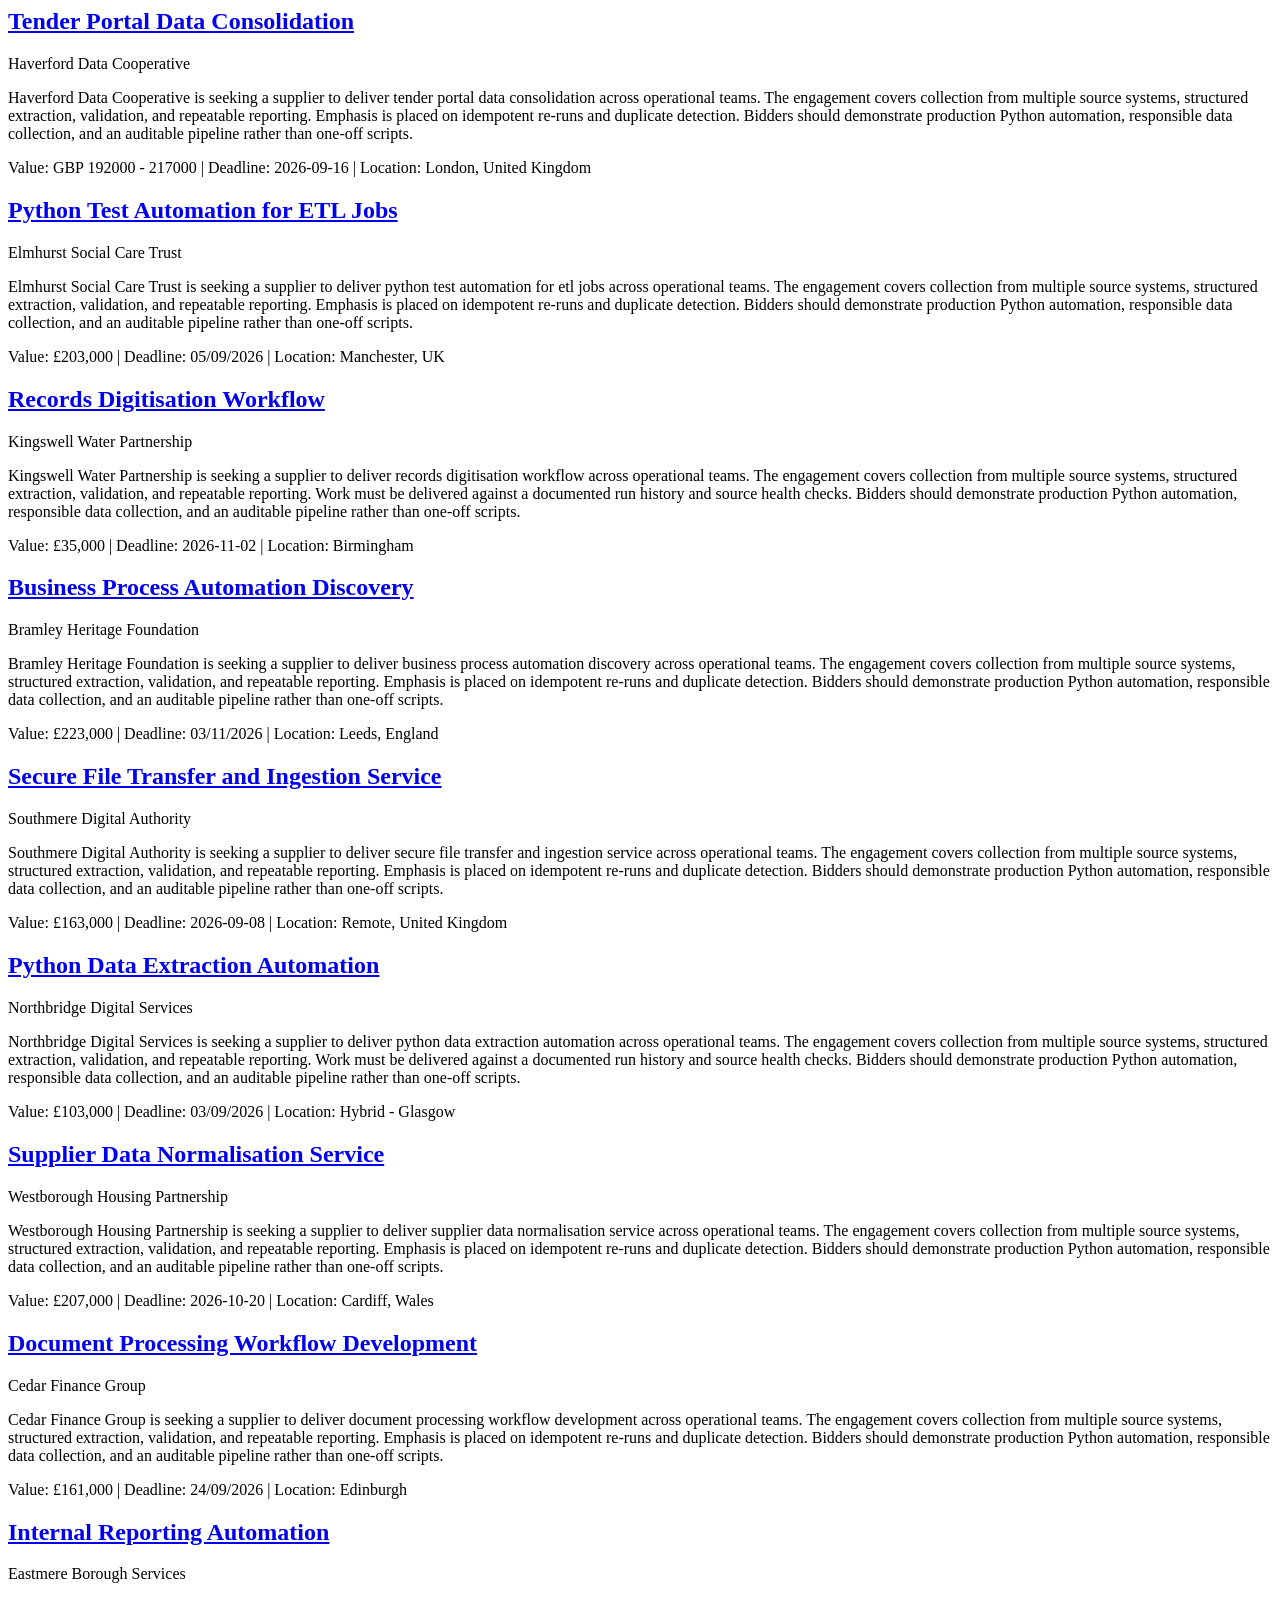
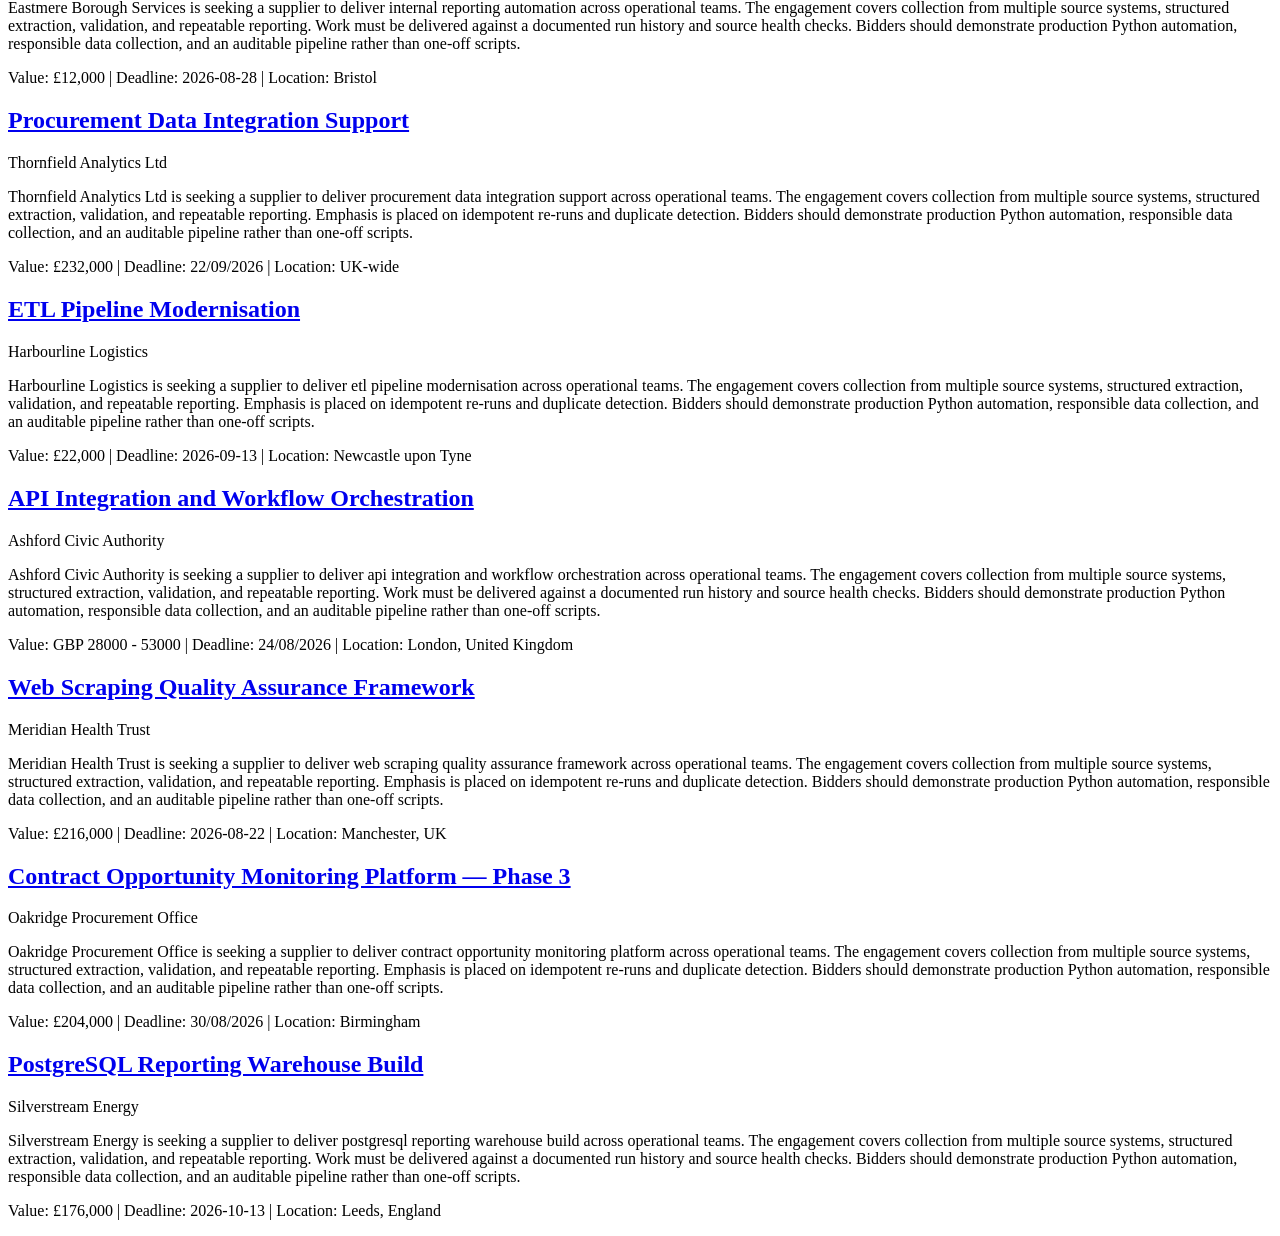
<file: data/demo/sample_listing.html>
<html><body><main><article class='opportunity'><h2><a href='https://opportunities.example.invalid/haverford/56'>Tender Portal Data Consolidation</a></h2><p class='org'>Haverford Data Cooperative</p><p class='desc'>Haverford Data Cooperative is seeking a supplier to deliver tender portal data consolidation across operational teams. The engagement covers collection from multiple source systems, structured extraction, validation, and repeatable reporting. Emphasis is placed on idempotent re-runs and duplicate detection. Bidders should demonstrate production Python automation, responsible data collection, and an auditable pipeline rather than one-off scripts.</p><p class='meta'>Value: GBP 192000 - 217000 | Deadline: 2026-09-16 | Location: London, United Kingdom</p></article>
<article class='opportunity'><h2><a href='https://opportunities.example.invalid/elmhurst/57'>Python Test Automation for ETL Jobs</a></h2><p class='org'>Elmhurst Social Care Trust</p><p class='desc'>Elmhurst Social Care Trust is seeking a supplier to deliver python test automation for etl jobs across operational teams. The engagement covers collection from multiple source systems, structured extraction, validation, and repeatable reporting. Emphasis is placed on idempotent re-runs and duplicate detection. Bidders should demonstrate production Python automation, responsible data collection, and an auditable pipeline rather than one-off scripts.</p><p class='meta'>Value: £203,000 | Deadline: 05/09/2026 | Location: Manchester, UK</p></article>
<article class='opportunity'><h2><a href='https://opportunities.example.invalid/kingswell/58'>Records Digitisation Workflow</a></h2><p class='org'>Kingswell Water Partnership</p><p class='desc'>Kingswell Water Partnership is seeking a supplier to deliver records digitisation workflow across operational teams. The engagement covers collection from multiple source systems, structured extraction, validation, and repeatable reporting. Work must be delivered against a documented run history and source health checks. Bidders should demonstrate production Python automation, responsible data collection, and an auditable pipeline rather than one-off scripts.</p><p class='meta'>Value: £35,000 | Deadline: 2026-11-02 | Location: Birmingham</p></article>
<article class='opportunity'><h2><a href='https://opportunities.example.invalid/bramley/59'>Business Process Automation Discovery</a></h2><p class='org'>Bramley Heritage Foundation</p><p class='desc'>Bramley Heritage Foundation is seeking a supplier to deliver business process automation discovery across operational teams. The engagement covers collection from multiple source systems, structured extraction, validation, and repeatable reporting. Emphasis is placed on idempotent re-runs and duplicate detection. Bidders should demonstrate production Python automation, responsible data collection, and an auditable pipeline rather than one-off scripts.</p><p class='meta'>Value: £223,000 | Deadline: 03/11/2026 | Location: Leeds, England</p></article>
<article class='opportunity'><h2><a href='https://opportunities.example.invalid/southmere/60'>Secure File Transfer and Ingestion Service</a></h2><p class='org'>Southmere Digital Authority</p><p class='desc'>Southmere Digital Authority is seeking a supplier to deliver secure file transfer and ingestion service across operational teams. The engagement covers collection from multiple source systems, structured extraction, validation, and repeatable reporting. Emphasis is placed on idempotent re-runs and duplicate detection. Bidders should demonstrate production Python automation, responsible data collection, and an auditable pipeline rather than one-off scripts.</p><p class='meta'>Value: £163,000 | Deadline: 2026-09-08 | Location: Remote, United Kingdom</p></article>
<article class='opportunity'><h2><a href='https://opportunities.example.invalid/northbridge/61'>Python Data Extraction Automation</a></h2><p class='org'>Northbridge Digital Services</p><p class='desc'>Northbridge Digital Services is seeking a supplier to deliver python data extraction automation across operational teams. The engagement covers collection from multiple source systems, structured extraction, validation, and repeatable reporting. Work must be delivered against a documented run history and source health checks. Bidders should demonstrate production Python automation, responsible data collection, and an auditable pipeline rather than one-off scripts.</p><p class='meta'>Value: £103,000 | Deadline: 03/09/2026 | Location: Hybrid - Glasgow</p></article>
<article class='opportunity'><h2><a href='https://opportunities.example.invalid/westborough/62'>Supplier Data Normalisation Service</a></h2><p class='org'>Westborough Housing Partnership</p><p class='desc'>Westborough Housing Partnership is seeking a supplier to deliver supplier data normalisation service across operational teams. The engagement covers collection from multiple source systems, structured extraction, validation, and repeatable reporting. Emphasis is placed on idempotent re-runs and duplicate detection. Bidders should demonstrate production Python automation, responsible data collection, and an auditable pipeline rather than one-off scripts.</p><p class='meta'>Value: £207,000 | Deadline: 2026-10-20 | Location: Cardiff, Wales</p></article>
<article class='opportunity'><h2><a href='https://opportunities.example.invalid/cedar/63'>Document Processing Workflow Development</a></h2><p class='org'>Cedar Finance Group</p><p class='desc'>Cedar Finance Group is seeking a supplier to deliver document processing workflow development across operational teams. The engagement covers collection from multiple source systems, structured extraction, validation, and repeatable reporting. Emphasis is placed on idempotent re-runs and duplicate detection. Bidders should demonstrate production Python automation, responsible data collection, and an auditable pipeline rather than one-off scripts.</p><p class='meta'>Value: £161,000 | Deadline: 24/09/2026 | Location: Edinburgh</p></article>
<article class='opportunity'><h2><a href='https://opportunities.example.invalid/eastmere/64'>Internal Reporting Automation</a></h2><p class='org'>Eastmere Borough Services</p><p class='desc'>Eastmere Borough Services is seeking a supplier to deliver internal reporting automation across operational teams. The engagement covers collection from multiple source systems, structured extraction, validation, and repeatable reporting. Work must be delivered against a documented run history and source health checks. Bidders should demonstrate production Python automation, responsible data collection, and an auditable pipeline rather than one-off scripts.</p><p class='meta'>Value: £12,000 | Deadline: 2026-08-28 | Location: Bristol</p></article>
<article class='opportunity'><h2><a href='https://opportunities.example.invalid/thornfield/65'>Procurement Data Integration Support</a></h2><p class='org'>Thornfield Analytics Ltd</p><p class='desc'>Thornfield Analytics Ltd is seeking a supplier to deliver procurement data integration support across operational teams. The engagement covers collection from multiple source systems, structured extraction, validation, and repeatable reporting. Emphasis is placed on idempotent re-runs and duplicate detection. Bidders should demonstrate production Python automation, responsible data collection, and an auditable pipeline rather than one-off scripts.</p><p class='meta'>Value: £232,000 | Deadline: 22/09/2026 | Location: UK-wide</p></article>
<article class='opportunity'><h2><a href='https://opportunities.example.invalid/harbourline/66'>ETL Pipeline Modernisation</a></h2><p class='org'>Harbourline Logistics</p><p class='desc'>Harbourline Logistics is seeking a supplier to deliver etl pipeline modernisation across operational teams. The engagement covers collection from multiple source systems, structured extraction, validation, and repeatable reporting. Emphasis is placed on idempotent re-runs and duplicate detection. Bidders should demonstrate production Python automation, responsible data collection, and an auditable pipeline rather than one-off scripts.</p><p class='meta'>Value: £22,000 | Deadline: 2026-09-13 | Location: Newcastle upon Tyne</p></article>
<article class='opportunity'><h2><a href='https://opportunities.example.invalid/ashford/67'>API Integration and Workflow Orchestration</a></h2><p class='org'>Ashford Civic Authority</p><p class='desc'>Ashford Civic Authority is seeking a supplier to deliver api integration and workflow orchestration across operational teams. The engagement covers collection from multiple source systems, structured extraction, validation, and repeatable reporting. Work must be delivered against a documented run history and source health checks. Bidders should demonstrate production Python automation, responsible data collection, and an auditable pipeline rather than one-off scripts.</p><p class='meta'>Value: GBP 28000 - 53000 | Deadline: 24/08/2026 | Location: London, United Kingdom</p></article>
<article class='opportunity'><h2><a href='https://opportunities.example.invalid/meridian/68'>Web Scraping Quality Assurance Framework</a></h2><p class='org'>Meridian Health Trust</p><p class='desc'>Meridian Health Trust is seeking a supplier to deliver web scraping quality assurance framework across operational teams. The engagement covers collection from multiple source systems, structured extraction, validation, and repeatable reporting. Emphasis is placed on idempotent re-runs and duplicate detection. Bidders should demonstrate production Python automation, responsible data collection, and an auditable pipeline rather than one-off scripts.</p><p class='meta'>Value: £216,000 | Deadline: 2026-08-22 | Location: Manchester, UK</p></article>
<article class='opportunity'><h2><a href='https://opportunities.example.invalid/oakridge/69'>Contract Opportunity Monitoring Platform — Phase 3</a></h2><p class='org'>Oakridge Procurement Office</p><p class='desc'>Oakridge Procurement Office is seeking a supplier to deliver contract opportunity monitoring platform across operational teams. The engagement covers collection from multiple source systems, structured extraction, validation, and repeatable reporting. Emphasis is placed on idempotent re-runs and duplicate detection. Bidders should demonstrate production Python automation, responsible data collection, and an auditable pipeline rather than one-off scripts.</p><p class='meta'>Value: £204,000 | Deadline: 30/08/2026 | Location: Birmingham</p></article>
<article class='opportunity'><h2><a href='https://opportunities.example.invalid/silverstream/70'>PostgreSQL Reporting Warehouse Build</a></h2><p class='org'>Silverstream Energy</p><p class='desc'>Silverstream Energy is seeking a supplier to deliver postgresql reporting warehouse build across operational teams. The engagement covers collection from multiple source systems, structured extraction, validation, and repeatable reporting. Work must be delivered against a documented run history and source health checks. Bidders should demonstrate production Python automation, responsible data collection, and an auditable pipeline rather than one-off scripts.</p><p class='meta'>Value: £176,000 | Deadline: 2026-10-13 | Location: Leeds, England</p></article></main></body></html>
</file>
